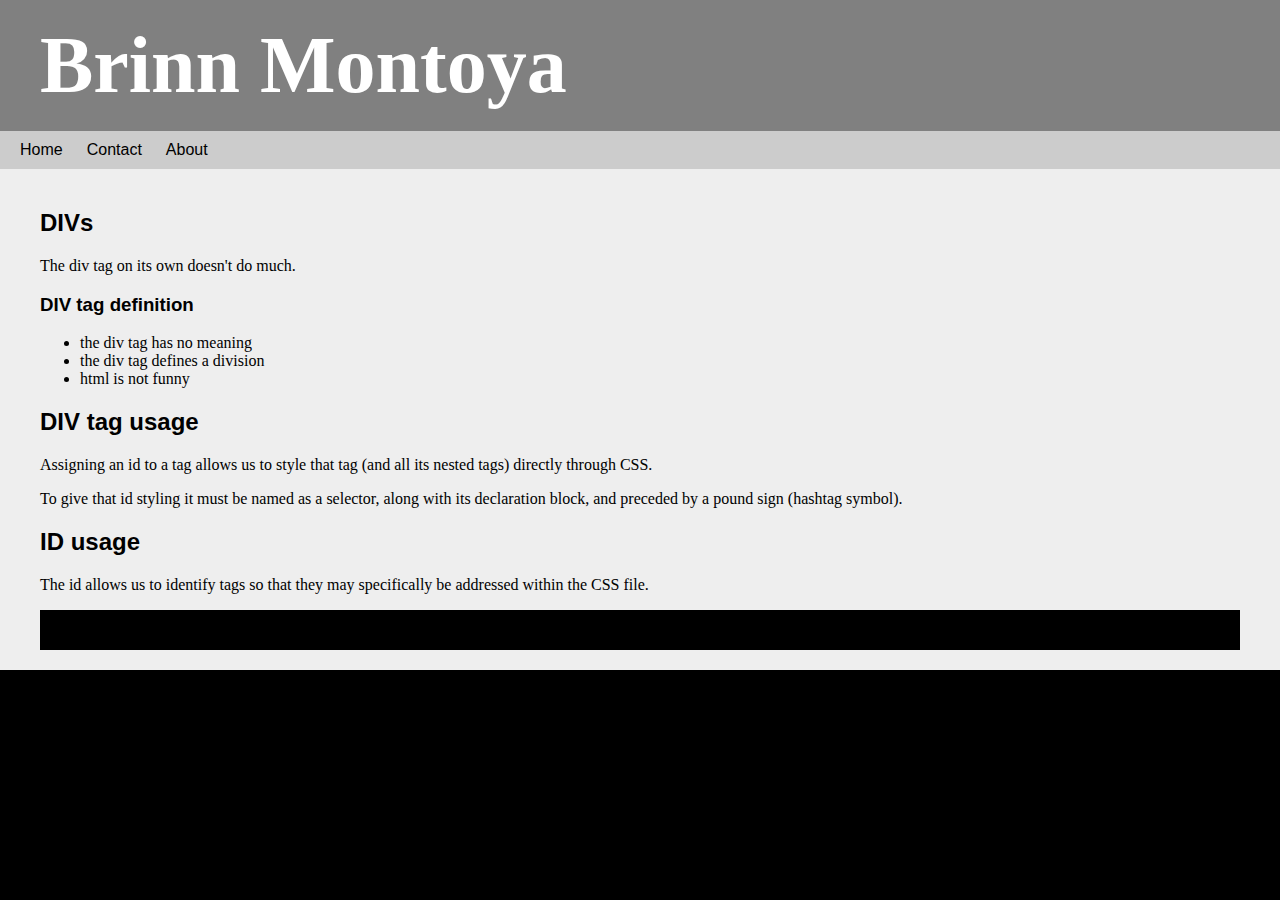
<file: index.html>
<!DOCTYPE html>
<html>
    <head>
        <title></title>
        <link rel="stylesheet" type="text/css" href="_css/main.css">
    </head>
    <body>
        <div id="header">
            <h1>Brinn Montoya</h1>
        </div>    
            <div id="nav">
                <a href="https://htmlcss-brinn16.c9.io/index.html">Home</a>
                <a href="https://htmlcss-brinn16.c9.io/contact.html">Contact</a>
                <a href="https://htmlcss-brinn16.c9.io/about.html">About</a>
        </div>
        <div id="content">
            <h2>DIVs</h2>
            <p>The div tag on its own doesn't do much.</p>
                <div class="bob">
                    <h3>DIV tag definition</h3>
                    <ul>
                        <li>the div tag has no meaning</li>
                        <li>the div tag defines a division</li>
                        <li>html is not funny</li>
                    </ul>
                </div>
                <div class="bob">
            <h2>DIV tag usage</h2>
            <p>Assigning an id to a tag allows us to style that tag (and all its nested tags) directly through CSS.</p>
            <p>To give that id styling it must be named as a selector, along with its declaration block, and preceded by a pound sign (hashtag symbol).</p>
            <h2>ID usage</h2>
            <p>The id allows us to identify tags so that they may specifically be addressed within the CSS file.</p>
        </div>
        <div id="footer">
        </div>
    </body>
</html>
</file>
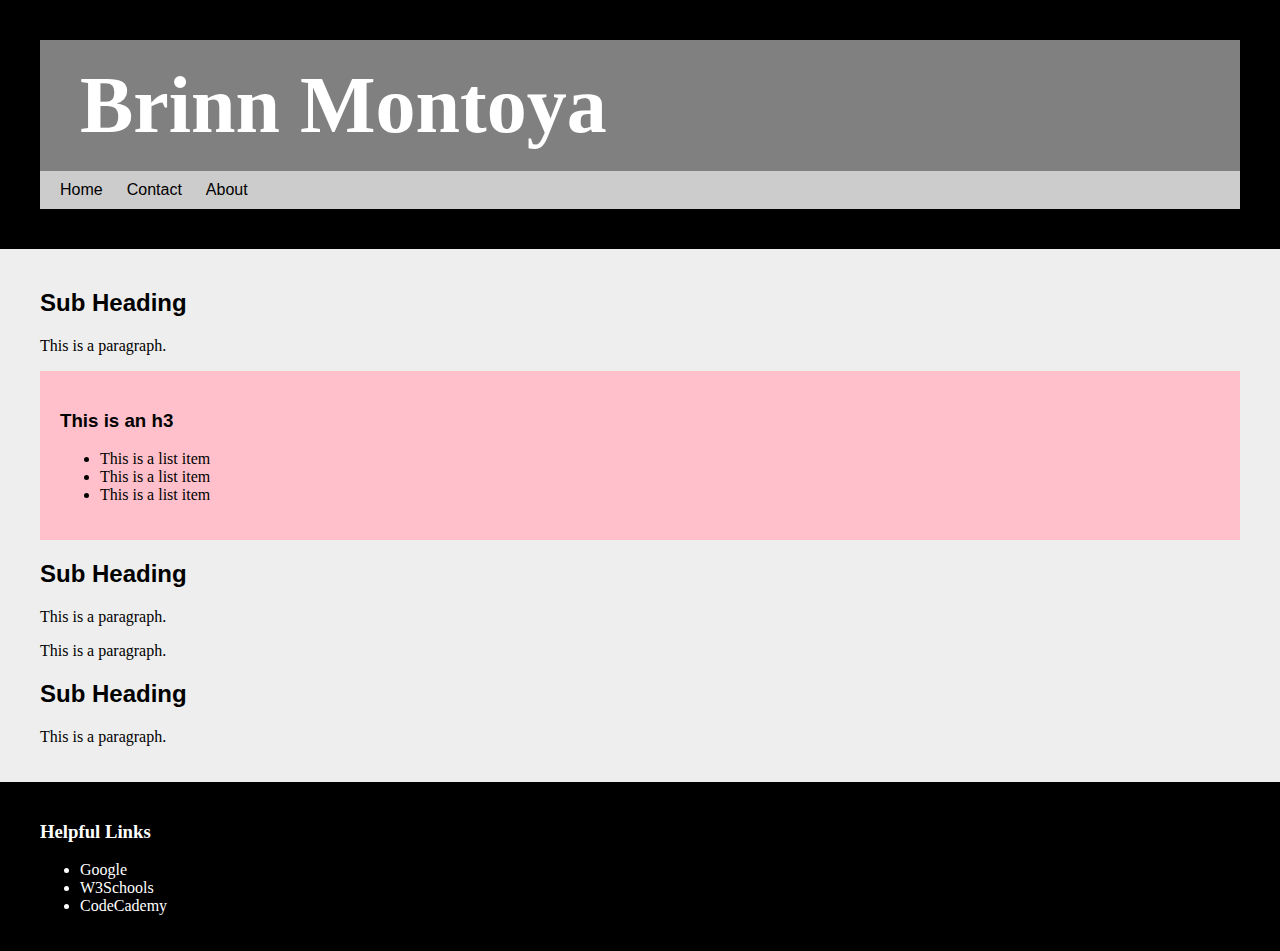
<file: template.html>
<!DOCTYPE html>
<html>
    <head>
        <title>**TEMPLATE**</title>
        <link rel="stylesheet" type="text/css" href="_css/main.css">
    </head>
    <body>
        <div id="page">
            <div id="header">
                <h1>Brinn Montoya</h1>
            </div>    
                <div id="nav">
                <a href="https://htmlcss-brinn16.c9.io/index.html">Home</a>
                <a href="https://htmlcss-brinn16.c9.io/contact.html">Contact</a>
                <a href="https://htmlcss-brinn16.c9.io/about.html">About</a>
            </div>
        </div>
        <div id="content">
            <h2>Sub Heading</h2>
            <p>This is a paragraph.</p>
            <div class="spotlight">
                <h3>This is an h3</h3>
                <ul>
                    <li>This is a list item</li>
                    <li>This is a list item</li>
                    <li>This is a list item</li>
                </ul>
            </div>
            <h2>Sub Heading</h2>
                <p>This is a paragraph.</p>
                <p>This is a paragraph.</p>
            <h2>Sub Heading</h2>
                <p>This is a paragraph.</p>
        </div>
        <div id="footer">
            <h3>Helpful Links</h3>
                <ul>
                    <li><a href="http://www.google.com">Google</a></li>
                    <li><a href="http://www.w3schools.com">W3Schools</a></li>
                    <li><a href="http://www.codecademy.com">CodeCademy</a></li>
                </ul>
        </div>
    </body>
</html>
</file>
<file: _css/main.css>
/* css */

body {
    margin:0px;
    padding:0px;
    background-color:black;
}

#page {
    padding:40px;
}

#header {
    background-color:gray;
    padding:0px;
    color:white;
}

#header h1{
    padding:20px 40px;
    margin:0px;
    font-family:Verdana;
    font-size:60pt;
}

/*navigation*/
#nav, #nav a {
    background-color:#ccc;   /*this changes the background color to #ccc*/
    padding:10px;
}

#nav a{
    margin:0px;
    color:black;
    font-family:arial;
    text-decoration:none;   /*this removes the underline*/
    background-color:none;   /*this changes the background color to gray*/
}
#nav a:hover {
    background-color:#aaaaff;
    color:white;
    transition: background-color 2s;  /*this tells how long until the effect starts*/
}
/*end navigation*/



#content {
    padding:20px 40px;
    background-color:#eee;
    margin:0px;
}

#content h2, #content h3 {
    font-family:Arial;
}
#footer {
    Background-color:black;
    color:white;
    margin:0px;
    padding:20px 40px;
}

#footer a {
    text-decoration:none;
    color:white;
}

.spotlight {
    background-color:pink;
    padding:20px;
}


/*
#header{
    background-color:gray;
    width:400px;
    padding:20px;
}

#header:hover{
    background-color:pink;
    transition: background-color 2s;
}
*/
</file>
